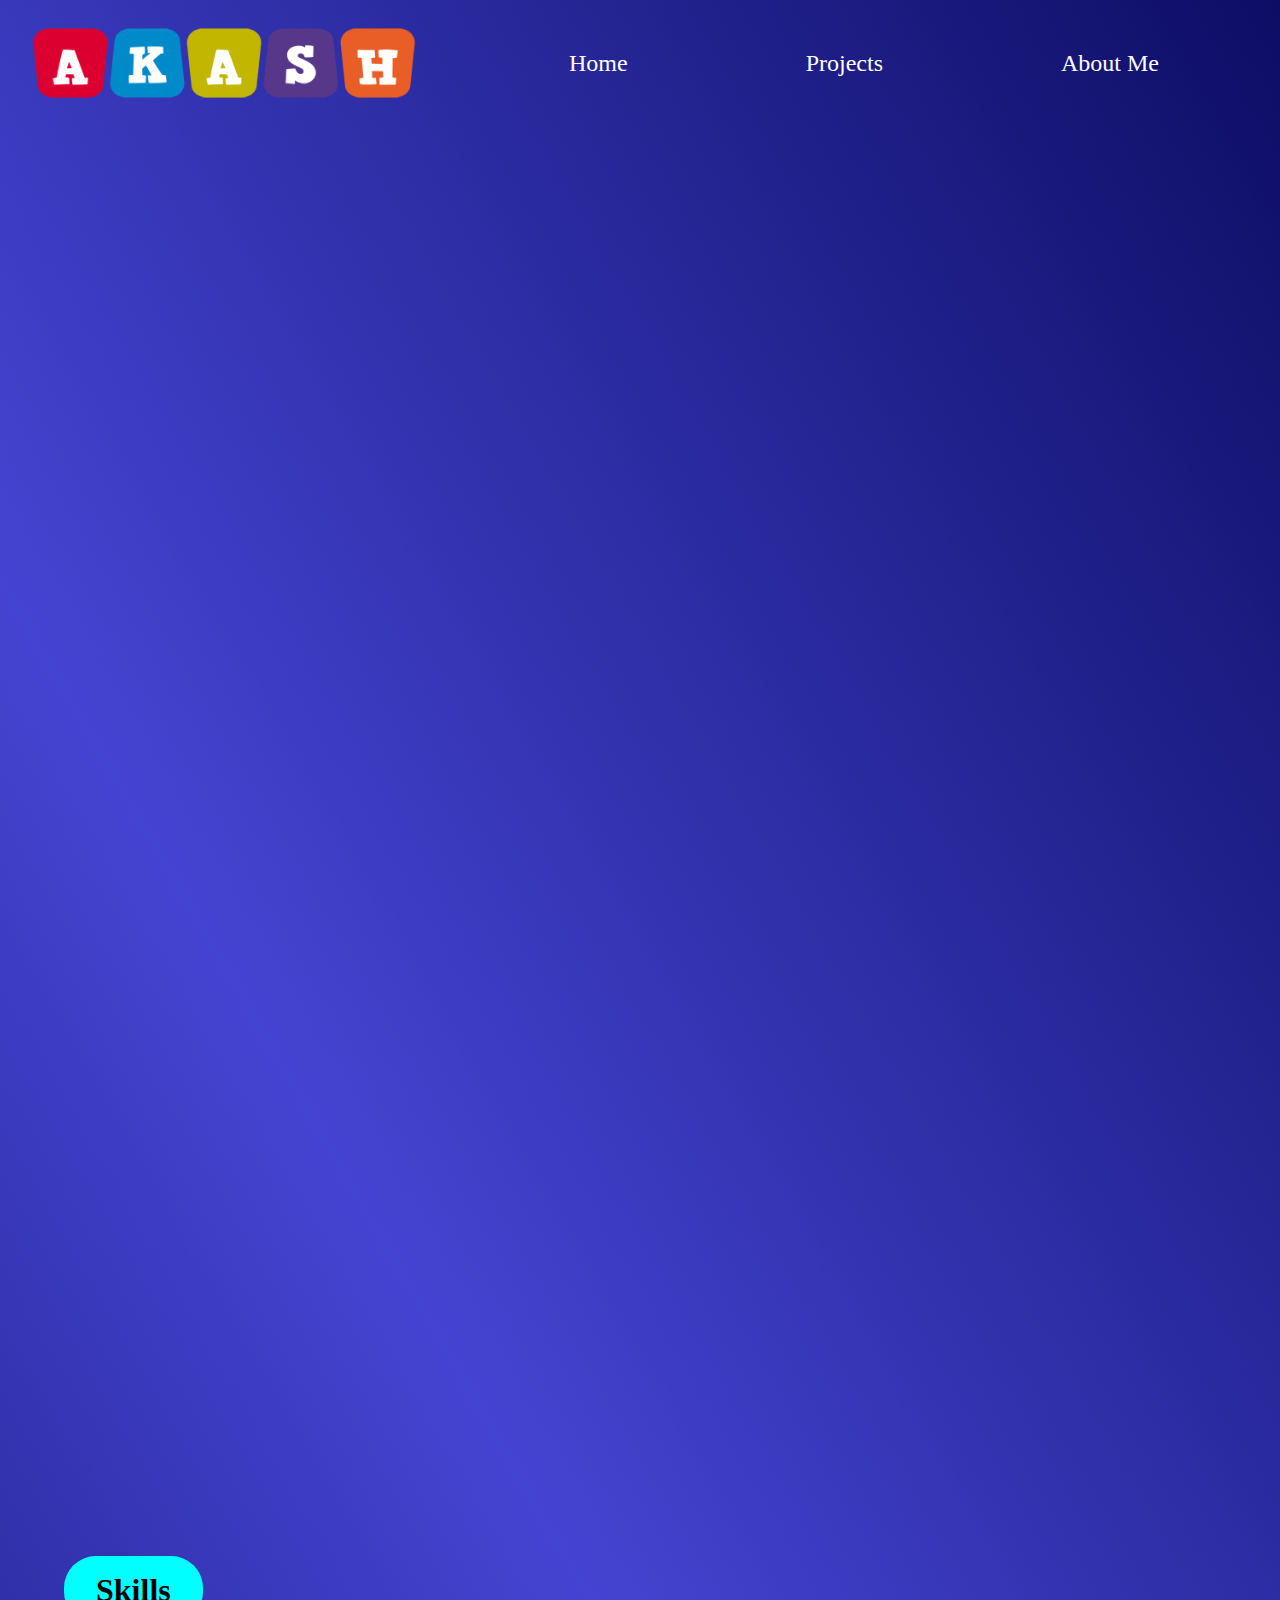
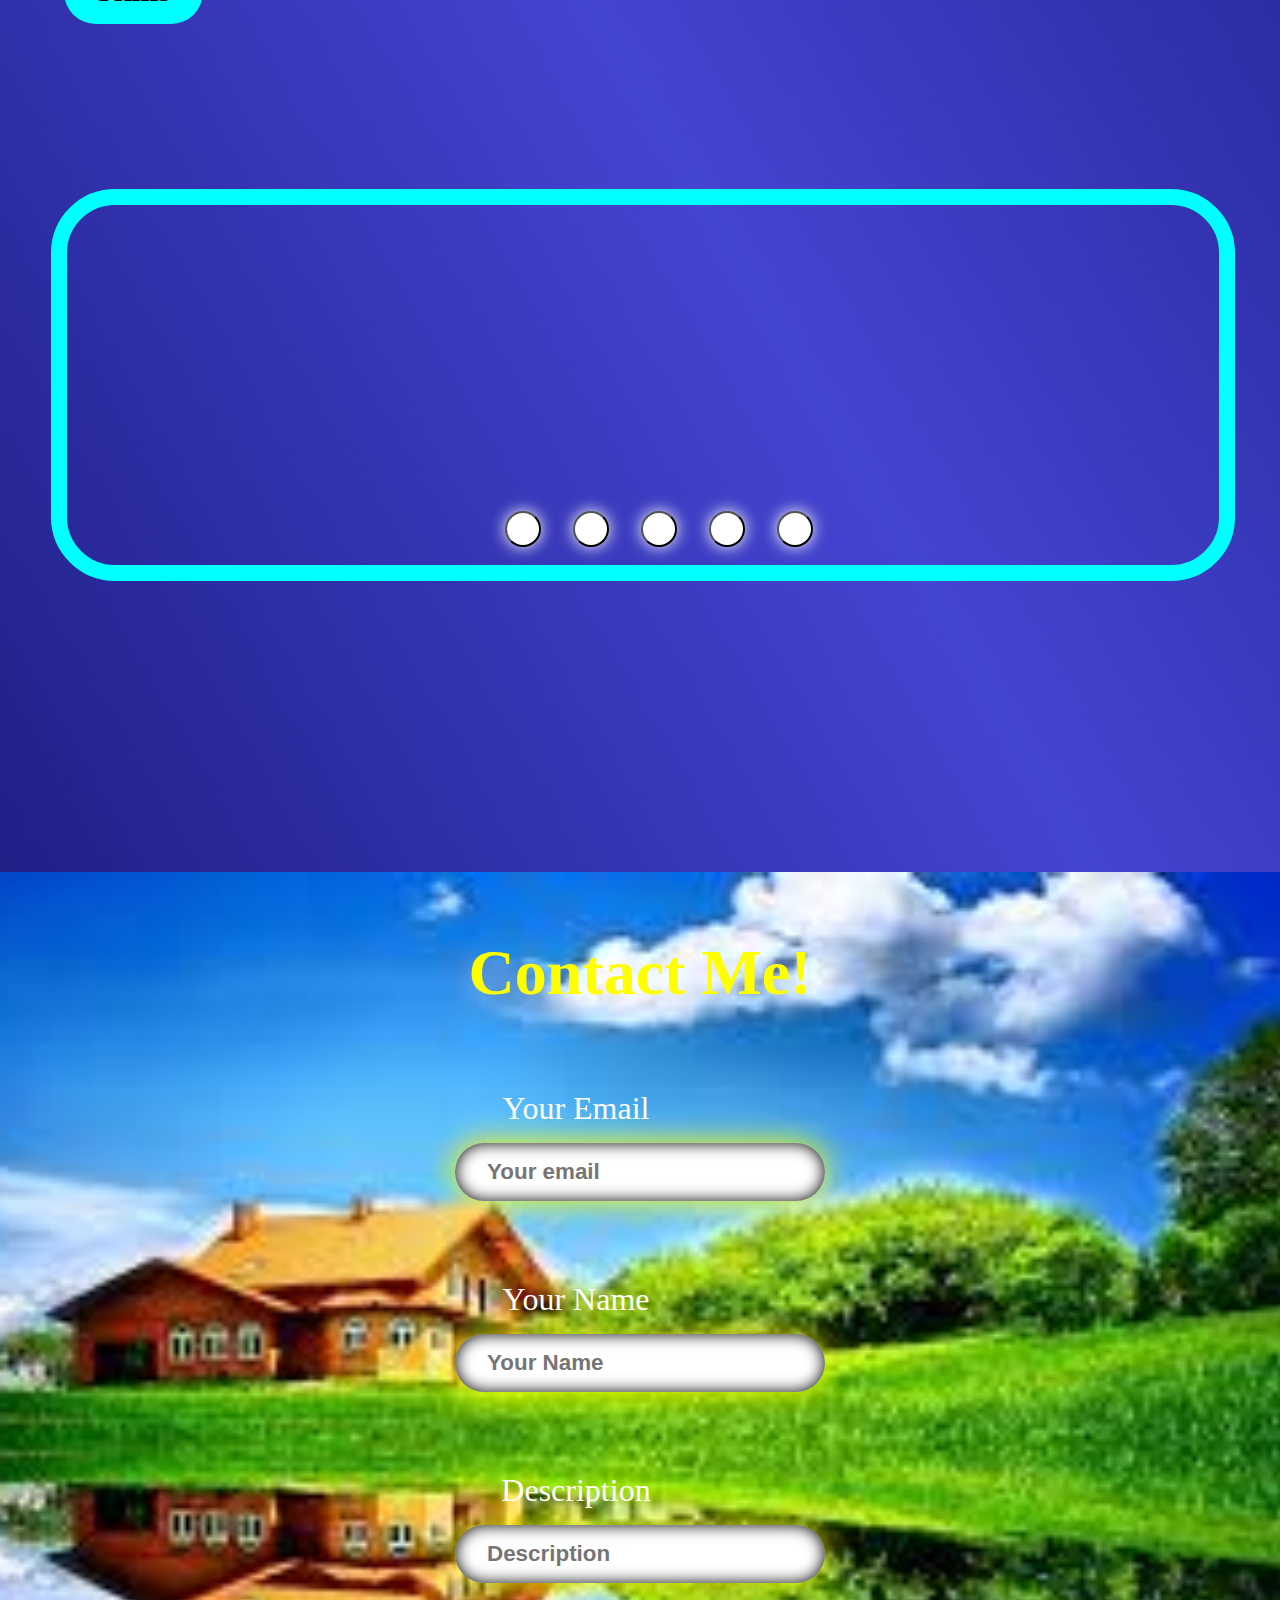
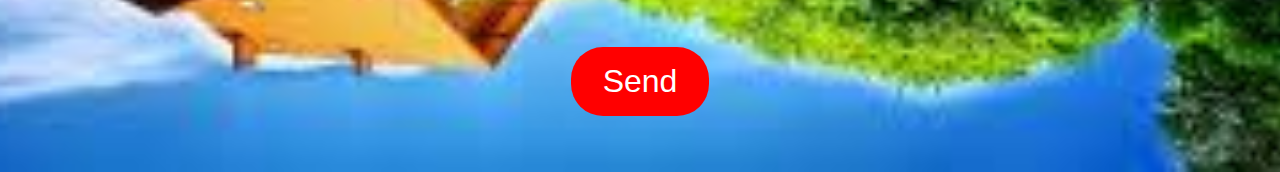
<file: about.html>
<!DOCTYPE html>
<html lang="en">
<head>
    <meta charset="UTF-8">
    <meta name="viewport" content="width=device-width, initial-scale=1.0">
    <title>About</title>
    <link rel="stylesheet" href="./styles.css" />
    <link rel="stylesheet" href="./about.css" />
    
</head>
<body>
    <div class="nav">
        <img src="./images/Logo/AkashLogo.png" onclick="navigate('/index.html')" alt="">
        <div class="links">
            <a href="./index.html">Home</a><a href="./projects.html">Projects</a>
            <a href="./about.html">About Me</a>
        </div>
    </div>
    <div class="about">
        <h1>A Description about Me!</h1>
        <p>
            Lorem ipsum dolor sit amet consectetur adipisicing elit. Recusandae repudiandae, nostrum soluta incidunt modi perspiciatis vitae atque. Cumque provident asperiores animi quibusdam aliquam maxime. Nobis eum sit aperiam vitae eveniet?
            Sapiente cumque excepturi blanditiis officiis aut totam sint, perferendis magni quo esse eum labore laudantium, exercitationem praesentium consectetur quae ducimus tempora quod maiores porro aperiam, delectus tempore tenetur? Veritatis, sapiente!
            Unde quis illum aut provident recusandae illo fugit voluptas exercitationem. Fugiat adipisci dolorem, corrupti unde inventore consequuntur fugit incidunt? Pariatur iste, suscipit eius id tenetur temporibus quidem asperiores necessitatibus corporis!
            Quidem, qui? Id, asperiores nisi temporibus et dicta dolorum. Dolore eaque numquam blanditiis ex harum exercitationem autem delectus, reiciendis, at cupiditate labore facilis repellendus vitae in, eos cum quos sapiente?
            Natus cupiditate est possimus. Delectus laborum similique quae, ad atque fuga quaerat maiores nisi sed quia ex voluptate quos vel aperiam inventore itaque, veritatis, molestias voluptatem distinctio soluta nesciunt. Minus?
        </p>
    </div>
    
    <div class="skills">
        <span>Skills</span>
        <div class="skill">
            <div id="skill" class="skill1">
                <div class="skilldiv"><img src="./images/skills/c++.png" alt=""></div>
                <div class="skilldiv"><img src="./images/skills/react.png" alt=""></div>
                <div class="skilldiv"><img src="./images/skills/node.webp" alt=""></div>
                <div class="skilldiv"><img src="./images/skills/js.avif" alt=""></div>
            </div>
            <div class="btns">
                <button id="btn1" name="btn" onclick="change(1)"></button>
                <button id="btn2" name="btn" onclick="change(2)"></button>
                <button id="btn3" name="btn" onclick="change(3)"></button>
                <button id="btn4" name="btn" onclick="change(4)"></button>
                <button id="btn5" name="btn" onclick="change(5)"></button>
            </div>
        </div>
    </div>
    <div id="contact"  style="background-image: url('./images/backgrounds/background4.jpeg');" class="contact">
        <h1>Contact Me!</h1>
        <label for="">Your Email</label>
        <input type="email" placeholder="Your email">
        <label for="">Your Name</label>

        <input type="Name" placeholder="Your Name">
        <label for="">Description</label>

        <input type="textarea" placeholder="Description">
        <button>Send</button>
    </div>
    <script src="script.js"></script>
</body>
</html>
</file>
<file: styles.css>
*{
    margin: 0;
    padding: 0;
    transition: 0.4s;
}

.main{
    min-height: 150vh;
    background-color: black;
}
.main video{
   width: 100vw;
   
}

.card {
    position: absolute;
    height: 70vh;
    top: 10vh;
    left: 4vw;
    width: 90vw;
    border: 1rem solid aqua;
    border-radius: 4rem;
    box-shadow: 0 0 1rem yellow inset, 0 0 2rem white;
    opacity: 0;
    transform: translateX(-50vw);
    animation: appear 1s forwards;
}

@keyframes appear{
    to{
        opacity: 1;
        transform: translateX(0);
    }
}

.nav{
    height: 14vh;
    width: 100%;
    display: flex;
    justify-content: space-around;
    align-items: center;
}
.nav img{
    width: 30%;
    cursor: pointer;
}

.links{
    height: 100%;
    width: 60%;
    display: flex;
    justify-content: space-around;
    align-items: center;
}

.links a{
    text-decoration: none;
    color: white;
    background-color: none;
    padding: 1rem 2rem;
    font-size: 1.5rem;
}

.links a:hover{
    background-color: yellow;
    border-radius: 1rem;
    color: black;
}

.card1{
    height: 80%;
    display: flex;
    justify-content: space-around;
    align-items: center;
}

.cardleft{
    width: 60%;
    height: 100%;
    display: flex;
    flex-direction: column;
    align-items: center;
}
.cardimg{
    height: 80%;
    width: 30%;
    background-image: url("./images/cars/catHello4.webp");
    background-size: cover;
    background-position: center;
    border-radius: 4rem;
    box-shadow: 0 0 2rem yellow;
}
.cardleft span{
    color: aqua;
    font-size: 1.8rem;
    font-weight: 700;padding: 2rem;
}

.cardleft h1{
    color: yellow;
    font-size: 4rem;
}
.cardleft p{
    font-size: 1.8rem;
    padding: 4rem;
    color: white;
}

.btn{
    background: none;
    border: 4px solid yellow;
    padding: 1rem 2rem;
    color: white;
    font-size: 2rem;
    border-radius: 2rem;
}

.btn:hover{
    background-color: aqua;
    border: 4px solid blue;
    color: black;
}

.contact {
    min-height: 100vh;
    display: flex;
    flex-direction: column;
    align-items: center;
    
    background-size: cover;
    background-position: center;
}

.contact h1{
    font-size: 4rem;
    color: yellow;
    text-align: center;
    padding: 4rem;
}

.contact input{
    font-size: 1.4rem;
    font-weight: 700;
    padding: 1rem 2rem;
    border: none;
    border-radius: 2rem;
    box-shadow: 0 0 2rem yellow, 0 0 1rem black inset;
    margin-bottom: 4rem;
}
.contact label{
    font-size: 2rem;
    color: white;
    padding: 1rem;
    margin-right: 10vw;
}

.contact button{
    border: none;
    background-color: red;
    color: white;
    padding: 1rem 2rem;
    border-radius: 2rem;
    font-size: 2rem;
}

.contact button:hover{
    background-color: rgb(140, 24, 24);
    border: 2px solid yellow;
}
</file>
<file: about.css>
body{
    background: linear-gradient(60deg, rgb(14, 14, 101), rgb(68, 68, 210), rgb(13, 13, 101));
    min-height: 200vh;
}

.about{
    margin-top: 5vw;
    height: 50vh;
    width: 90vw;
    border: 1rem solid yellow;
    box-shadow: 0 0 3rem white inset, 0 0 2rem aqua;
    background-color: black;
    border-radius: 4rem;
    margin-left: 4vw;
    opacity: 0;
    transform: translateX(50vw);
    animation: appear 1s forwards;
    margin-bottom:50vh;
}
.about h1{
    color: yellow;
    font-size: 3rem;
    text-align: center;
    padding: 2rem;
}

.about p{
    font-size: 1.5rem;
    color: white;
    padding: 4rem;
}
.skills span{
    color: black;
    background-color: aqua;
    font-size: 2rem;
    font-weight: 700;
    margin-left: 4rem;
    border-radius: 2rem;
    padding: 1rem 2rem;

}

@keyframes appear{
    to{
        opacity: 1;
        transform: translateX(0);
    }
}

.skills{
    padding: 50vh 0 0 0;
    min-height: 100vh;
    animation: back linear forwards;
    animation-timeline: view() ;
    animation-range: entry 0% cover 20%;
}

@keyframes back {
    to{
        background-color: black;
    }
}

.skill{
    height: 40vh;
    width: 90vw;
    margin-left: 4vw;
    border: 1rem solid aqua;
    border-radius: 4rem;
    margin-top: 20vh;
    
}

@keyframes skill {
    to{
        transform: translateX(0);
        opacity: 1;
    }
}

.skill1{
    height: 80%;
    width: 100%;
    display: flex;
    justify-content: space-around;
    align-items: center;
    transform: translateX(30vw);
    opacity: 0;
    animation: skill linear forwards;
    animation-timeline: view();
    animation-range: entry 20% cover 30% ;
}



.skilldiv{
    width: 20%;
    height: 80%;

}

.skilldiv img{
    width: 100%;
}
.btns{
    height: 20%;
    display: flex;
    justify-content: center;
    align-items: center;
}

.btns button{
    background-color: white;
    padding: 1rem;
    border-radius: 50%;
    margin-left: 2rem;
    box-shadow: 0 0 1rem white;
}
.btns button:hover{
    border: 4px solid black;
}
</file>
